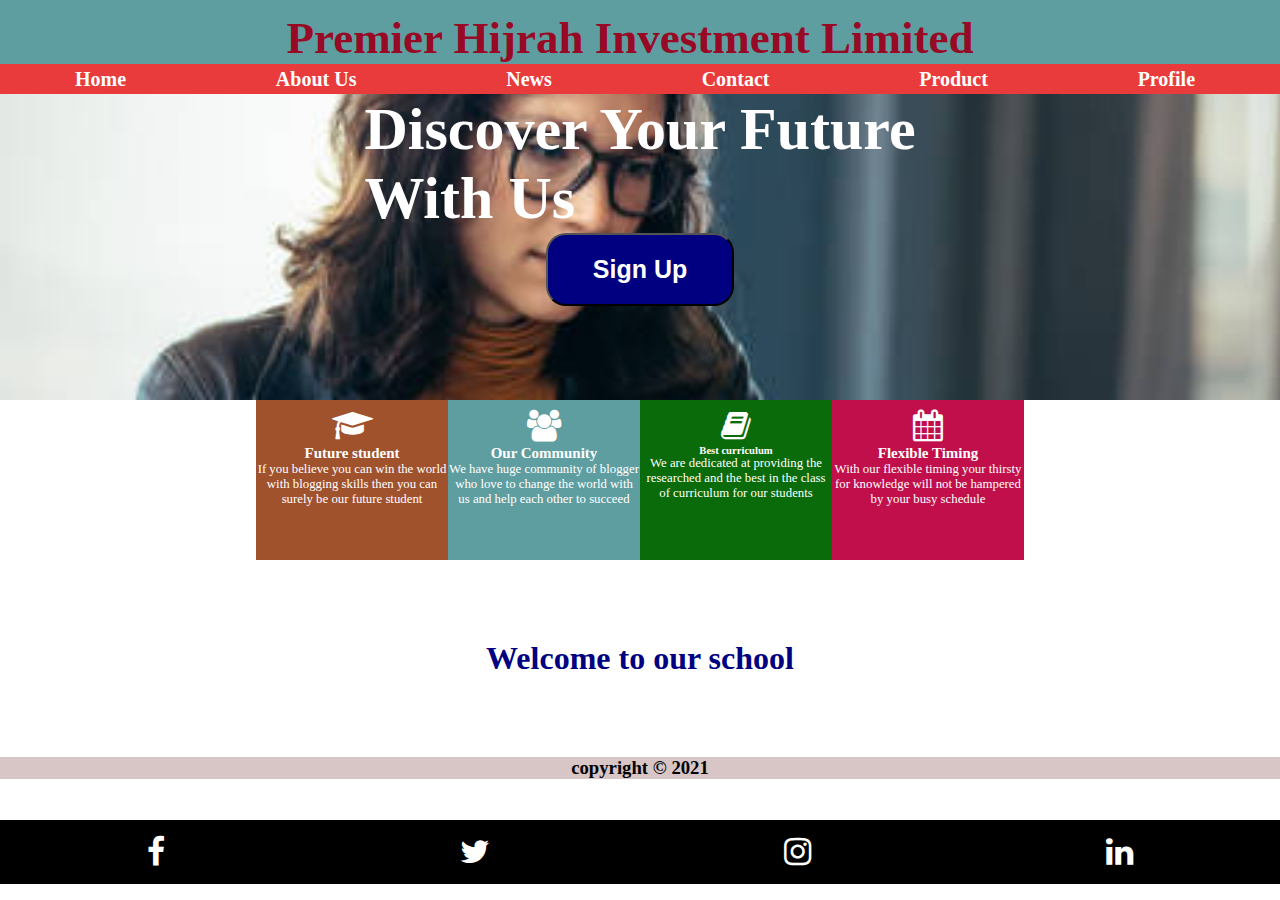
<file: lesson/index.html>
<!DOCTYPE html>
<html lang="en">
<head>
    
    <title>responsive site</title>
    <link rel="stylesheet" href="main.css">
    <link rel="stylesheet" href="font-awesome-4.7.0/css/font-awesome.min.css">
</head>
<body>
    <div class="container">
        <header class="header">
            <div class="header-1">
                
                <h2 class="h-2"> premier hijrah investment limited</h2>
            <ul class="header1a">
                <li><a href="home.html">home</a></li>
                <li><a href="aboutus.html">about us</a></li>
                <li><a href="news.html">news</a></li>
                <li><a href="contact.html">contact</a></li>
                <li><a href="product.html">product</a></li>
                <li><a href="profile.html">profile</a></li>
            </ul>
        </div>
            <div class="header-2">
                <h2 class="header2a">discover your future<br> with us</h2>
                <button type="button" class="sign-up"> <a href="signup.html"> Sign Up</a></button>
                
            </div>
            
        </header>
        <div class="main">
            <div class="mainy" >
                <div class="main-a">
                   <h5 class="main-aa"><i class="fa fa-graduation-cap" ></i></h5> 
                    <h3>Future student </h3>
                    <p>If you believe you can win the world with blogging skills then you can surely be our future student</p>
                </div>
                   <div class="main-b">
                    <h5 class="main-ba"><i class="fa fa-users" ></i>
                    </h5> 
                    <h3>Our Community</h3>
                    <p>We have huge community of blogger who love to change the world with us and help each other to succeed</p>
                </div>
               
                <div class="main-c">
                    <h5 class="main-ca"><i class="fa fa-book" ></i></h5>
                    <h5>Best curriculum</h5>
                    <p>We are dedicated at providing the researched and the best in the class of curriculum for our students</p>
                </div>
                <div class="main-d">
                   <h5 class="main-da"> <i class="fa fa-calendar"></i></h5>
                    <h3>Flexible Timing</h3>
                    <p>With our flexible timing your thirsty for knowledge will not be hampered by your busy schedule</p>
                </div>
               
            </div>
            <div class="main-f">
                <h2 class="main-fa">Welcome to our school</h2>
            </div>
          
           </div>
           <div class="footer">
               
                   <ul class="footer1">
                       <li><a href="https//www.m.facebook.com/profile.php"><i class="fa fa-facebook"></i></a></li>
                       <li><a href=""><i class="fa fa-twitter"></i></a></li>
                       <li><a href="htts://www.instangram.com/ismailoladimej"><i class="fa fa-instagram" ></i></a></li>
                       <li><a href="https//www.linkedin.com/in/oladimeji-ismail-2819401a3"><i  class="fa fa-linkedin"></i></a></li>
                   </ul>
                   <div class="footer2">
                       <h3>copyright &copy; 2021</h3>
    
                   </div>
               
           </div>
         
    
    </div>
   
</body>
</html>
</file>
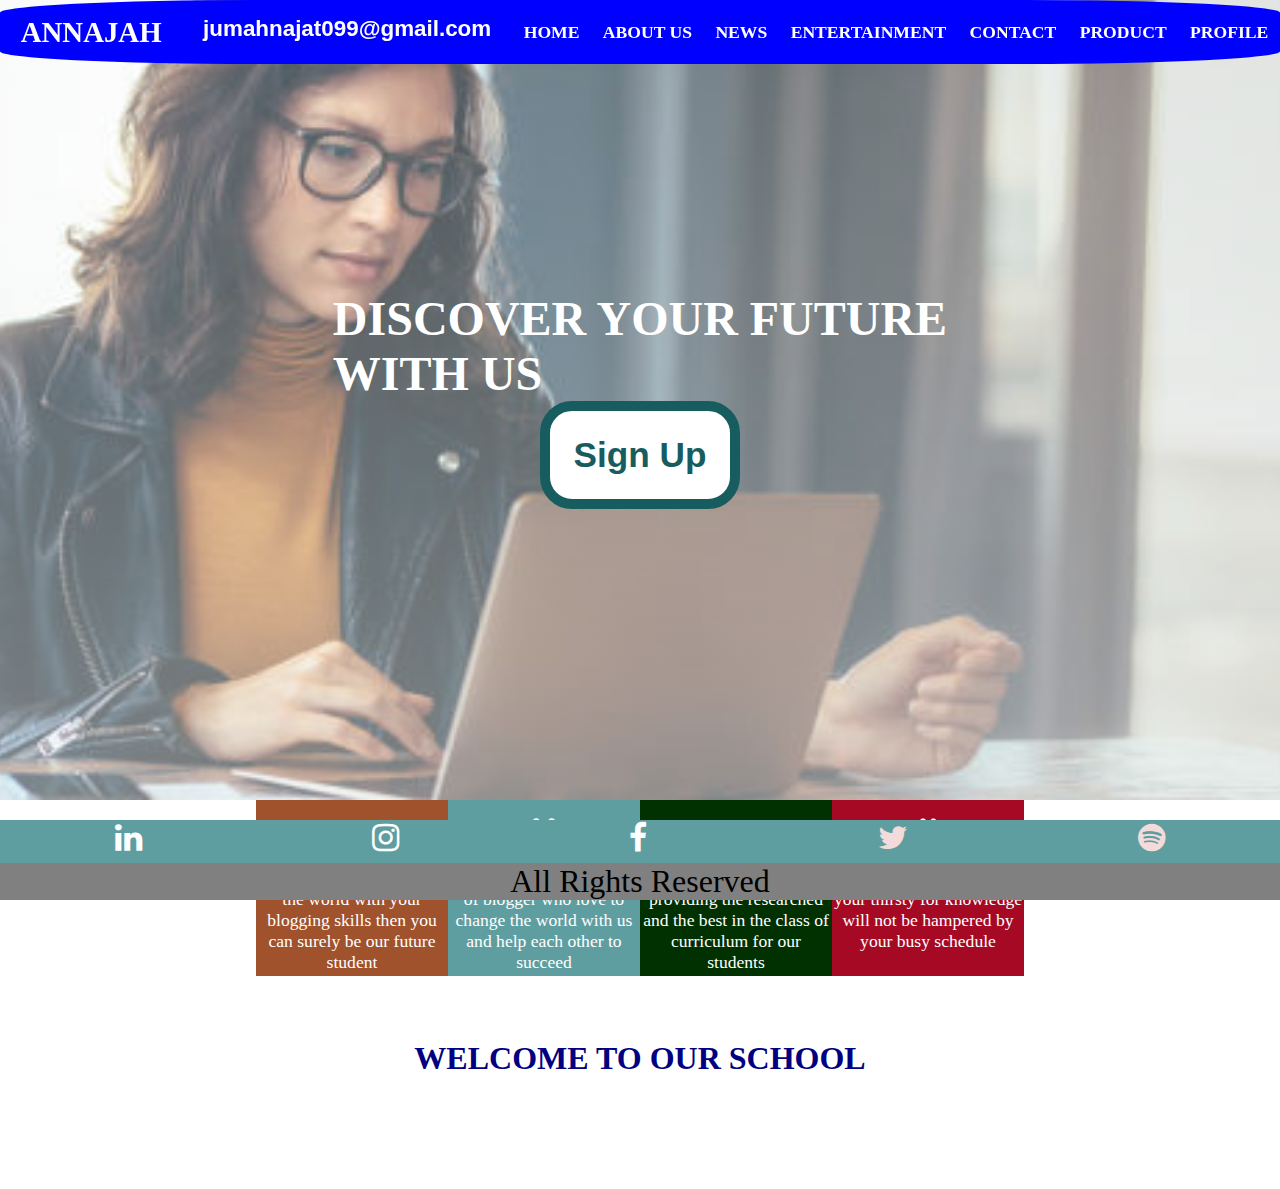
<file: home.html>
<!DOCTYPE html>
<html>
    <head> 
        <title>flex practice</title>
        <link rel="stylesheet" href="font-awesome-4.7.0/css/font-awesome.min.css">
        <link rel="stylesheet" href="home.css">
    </head>
<body>
    <div class="mybody">
    <div class="header">
    <div class="headernavbar">
        <div class="logoandmail">
            <h1 class="mylogo">ANNAJAH</h1>
            <h1 class="myemail"><a href="jumahnajat099@gmail.com">jumahnajat099@gmail.com</a></h1>
        </div>
           <ul class="menu">
                <li><a href="home.html">HOME</a></li>
                <li><a href="aboutus.html">ABOUT US</a></li>
                <li><a href="news.html">NEWS</a></li>
                <li><a href="entertainment.html">ENTERTAINMENT</a></li>
                <li><a href="contact.html">CONTACT</a></li>
                <li><a href="product.html">PRODUCT</a></li>
                <li><a href="profile.html">PROFILE</a></li>
            </ul>
        </div>
    <div class="bodycontent">
        <h1 class="content">DISCOVER YOUR FUTURE <br> WITH US</h1>
        <div class="popup">
            <button class="button1">Sign Up</button>
            <div class="mywork">
                <div class="cancel"><h3 class="dicon"><i class="fa fa-spotify"></i>Spotify</h3>
                <h3 class="closeform"><i class="fa fa-remove"></i></h3>
                </div>
                <h2 class="login">Log in to continue</h2>
            <div class="div1">
                <input type="email" placeholder="Email or Username">
                <i class="fa fa-envelope-o"></i>
            </div>
            <div class="div2">
                <input type="password" placeholder="Password" id="myinput">
                <span id="myeye" onclick="myToggleFunction()">
                    <i id="eyeopen" class="fa fa-eye"></i>
                    <i id="eyeclose" class="fa fa-eye-slash"></i>
                </span>
            </div>
            <h2 class="reset"><a href="signup.html">Reset Password</a></h2>
            <div class="toggle1">
                <h2 class="remember">Remember me</h2>
                <span id="toggleremember" onclick="myToggleFunction()">
                    <i id="ontoggle" class="fa fa-toggle-on"></i></h3>
                    <i id="offtoggle" class="fa fa-toggle-off"></i></h3>
                </span>
            </div>
            <button class="myloginbutton"><a href="aboutus.html">Log In</a></button>
            <div class="line">
                <div class="line1"></div>
                <h2 class="or">OR</h2>
                <div class="line2"></div>
            </div>
            <button class="continue"><h3 class="myfacebook"><i class="fa fa-facebook"></i></h3><a href="https://mobile.facebook.com/?_rdc=1&_rdr">Continue with Facebook</a></button>
                <div class="myaccount"><h3 class="account">Dont have an account? <h3 class="signupaccount"><a href="signup.html">SIGNUP</a></h3></h3></div>
                
            </div>

        </div>
    </div>
    
    </div><!--my header closing tag-->

    <div class="main">
        <div class="maincontent">

            <div class="future">
                <h3 class="icon1"><i class="fa fa-graduation-cap"></i></h3>
                <h3>Future Student</h3>
                <p>If you beleive you can win the world with your blogging skills then you can surely be our future student</p>
            </div>
            <div class="community">
                <h3 class="icon1"><i class="fa fa-users"></i></h3>
                <h3>Our Community</h3>
                <p>We have huge community of blogger who love to change the world with us and help each other to succeed</p>
            </div>
            <div class="curriculum">
                <h3 class="icon1"><i class="fa fa-book"></i></h3>
                <h3>Best Curriculum</h3>
                <p>We are dedicated at providing the researched and the best in the class of curriculum for our students</p>
            </div>
            <div class="timing">
                <h3 class="icon1"><i class="fa fa-calendar"></i></h3>
                <h3>Flexible Timing</h3>
                <p>With our flexible timing your thirsty for knowledge will not be hampered by your busy schedule</p>
            </div>
        </div>
     
            <div class="welcome">
            <h1 class="toschool">WELCOME TO OUR SCHOOL</h1>
            </div>
       
    
      
        
    </div><!--main closing tag-->
    <div class="myicons">
        <h3 class="icon2"><a href="https://www.linkedin.com/in/najah-jumah-518b09161"><i class="fa fa-linkedin"></i></a></h3>
        <h3 class="icon2"><a href="https://www.instagram.com/jumahnajat/"><i class="fa fa-instagram"></i></a></h3>
        <h3 class="icon2"><a href="https://mobile.facebook.com/?_rdc=1&_rdr"><i class="fa fa-facebook"></i></a></h3>
        <h3 class="icon2"><i class="fa fa-twitter"></i></h3>
        <h3 class="icon2"><i class="fa fa-spotify"></i></h3>
    </div>

    <div class="footer">
        All Rights Reserved
    </div>

    </div><!--my body closing tag-->
    <script src="home.js"></script>
</body>
</html>
</file>
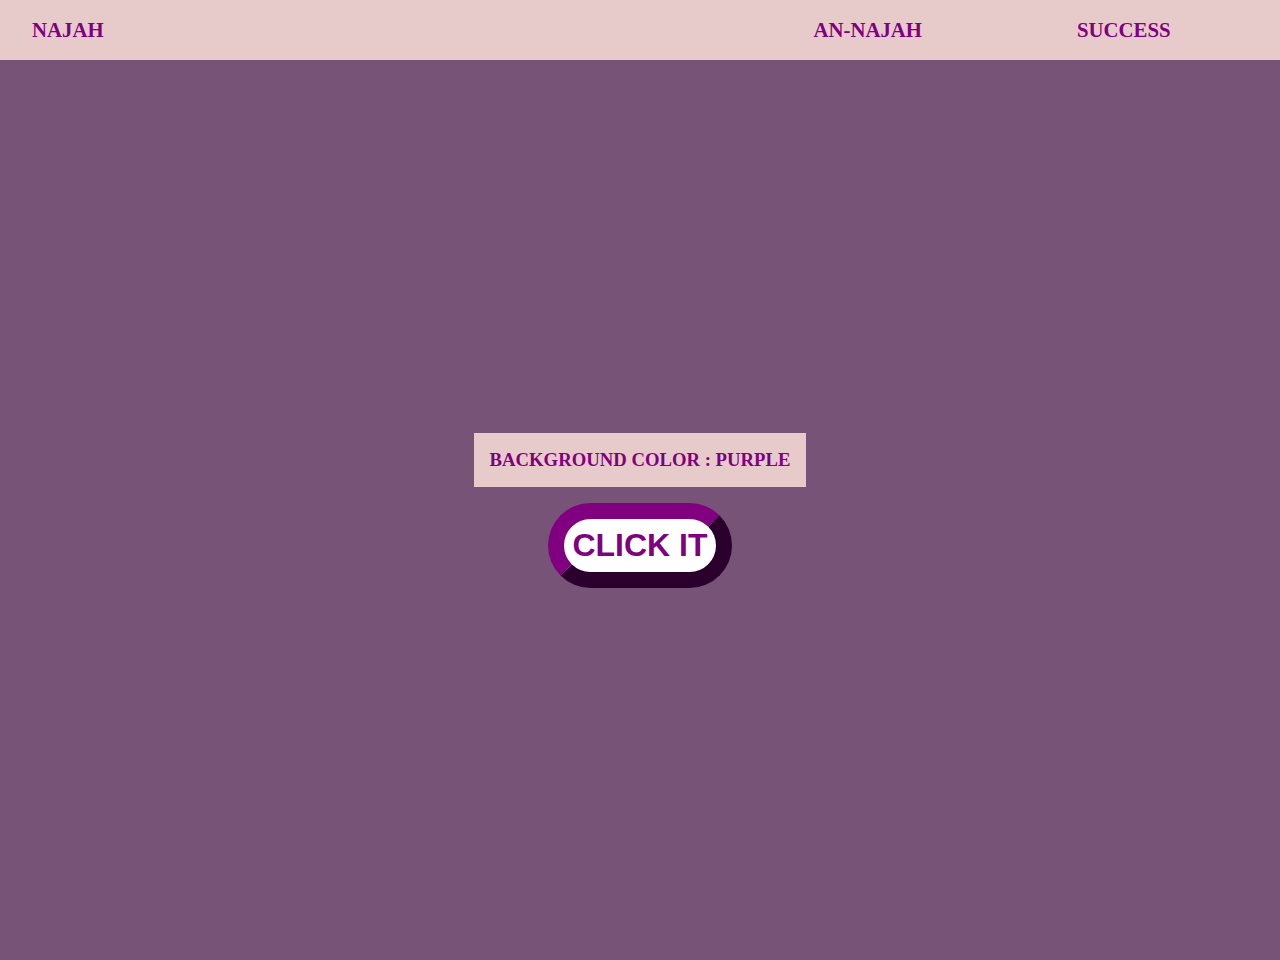
<file: news.html>
<!DOCTYPE html>
<html lang="en">
<head>
    <link rel="stylesheet" href="news.css">
    <title>Document</title>
</head>
<body>
    <nav>
        <h4 class="mine">NAJAH</h4>
        <ul>
            <li><a href="home.html">AN-NAJAH</a></li>
            <li><a href="success.html">SUCCESS</a></li>
        </ul>
    </nav>
    <main>
        <h3 class="dbackground">background Color : <span class="colour">PURPLE</span></h3>
        <button id="mybtn">CLICK IT</button>   
    </main>
    <script src="news.js"></script>
</body>
</html>
</file>
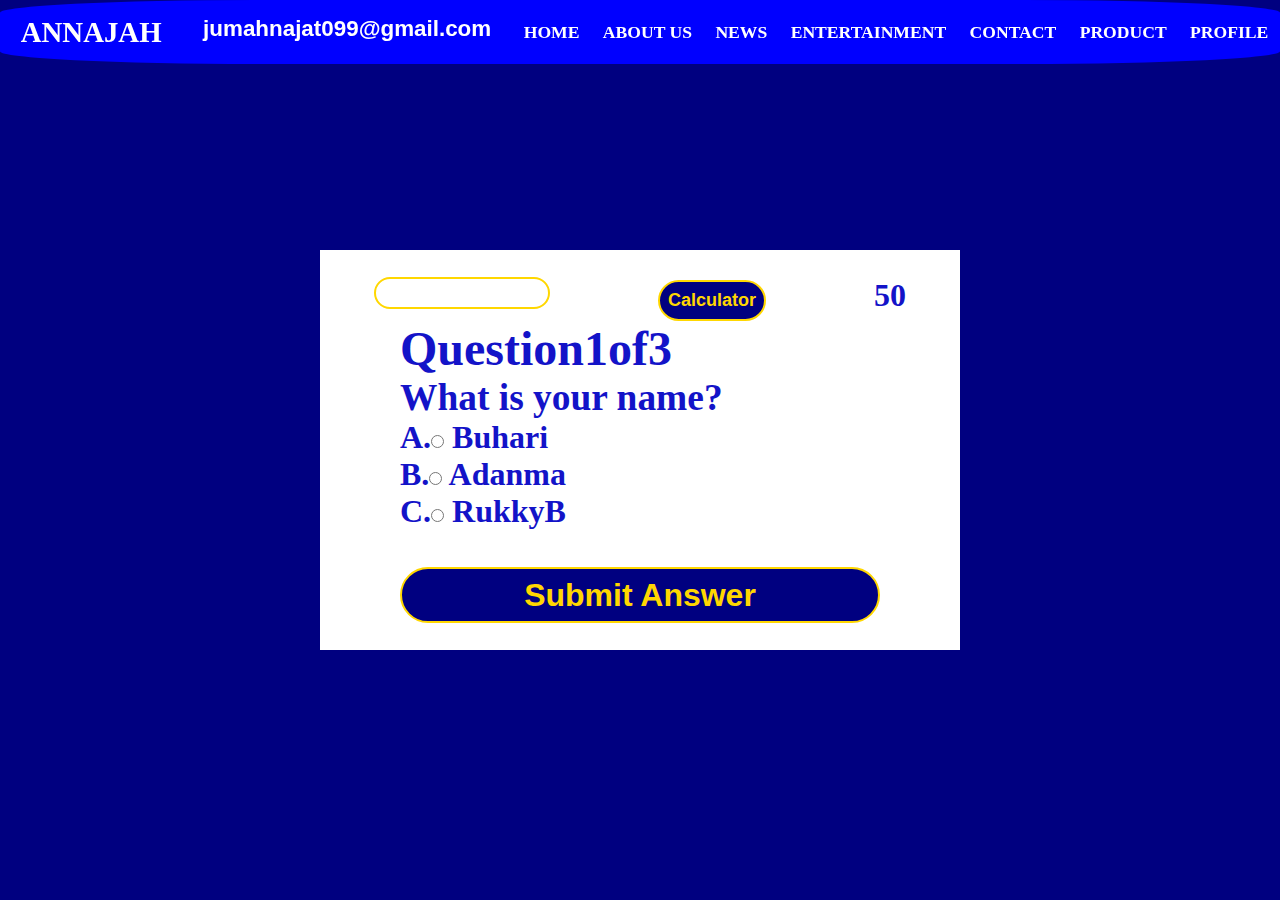
<file: product.html>
<!DOCTYPE html>
<html lang="en">
<head>
    <title>Test</title>
    <link rel="stylesheet" href="product.css">
</head>
<body>
    <div class="headernavbar">
        <div class="logoandmail">
            <h1 class="mylogo">ANNAJAH</h1>
            <h1 class="myemail"><a href="jumahnajat099@gmail.com">jumahnajat099@gmail.com</a></h1>
        </div>
           <ul class="menu">
                <li><a href="home.html">HOME</a></li>
                <li><a href="aboutus.html">ABOUT US</a></li>
                <li><a href="news.html">NEWS</a></li>
                <li><a href="entertainment.html">ENTERTAINMENT</a></li>
                <li><a href="contact.html">CONTACT</a></li>
                <li><a href="product.html">PRODUCT</a></li>
                <li><a href="profile.html">PROFILE</a></li>
            </ul>
        </div>
<div class="realbox">
    <div id="progress">
        <div id="progressbar">
            <div id="progressfull"></div>
        </div>
        <div id="popup">
            <button id="calculator">Calculator</button>
            <div id="realcalculator">
                <div id="display"><input id="display" type="number"></div>
               <div id="line">
                    <h2 id="clear">C</h2>
                    <h2 id="bracket">()</h2>
                    <h2 id="percentage">%</h2>
                    <h2 id="divide">/</h2>
                </div>
                <div id="line">
                    <h2 id="seven">7</h2>
                    <h2 id="eight">8</h2>
                    <h2 id="nine">9</h2>
                    <h2 id="multiply">x</h2>
                </div><div id="line">
                    <h2 id="four">4</h2>
                    <h2 id="five">5</h2>
                    <h2 id="six">6</h2>
                    <h2 id="subtract">-</h2>
                </div>
                <div id="line">
                    <h2 id="one">1</h2>
                    <h2 id="two">2</h2>
                    <h2 id="three">3</h2>
                    <h2 id="addition">+</h2>
                </div>
                <div id="line">
                    <h2 id="delete">DEL</h2>
                    <h2 id="zero">0</h2>
                    <h2 id="decimal">.</h2>
                    <h2 id="equals">=</h2>
                </div>
            </div>
        </div>
        <div id="timer">50</div>
    </div>
        <h2 id="questionprogress"></h2>
        <div id="exam"></div>
</div>

    <script src="product.js"></script>
</body>
</html>
</file>
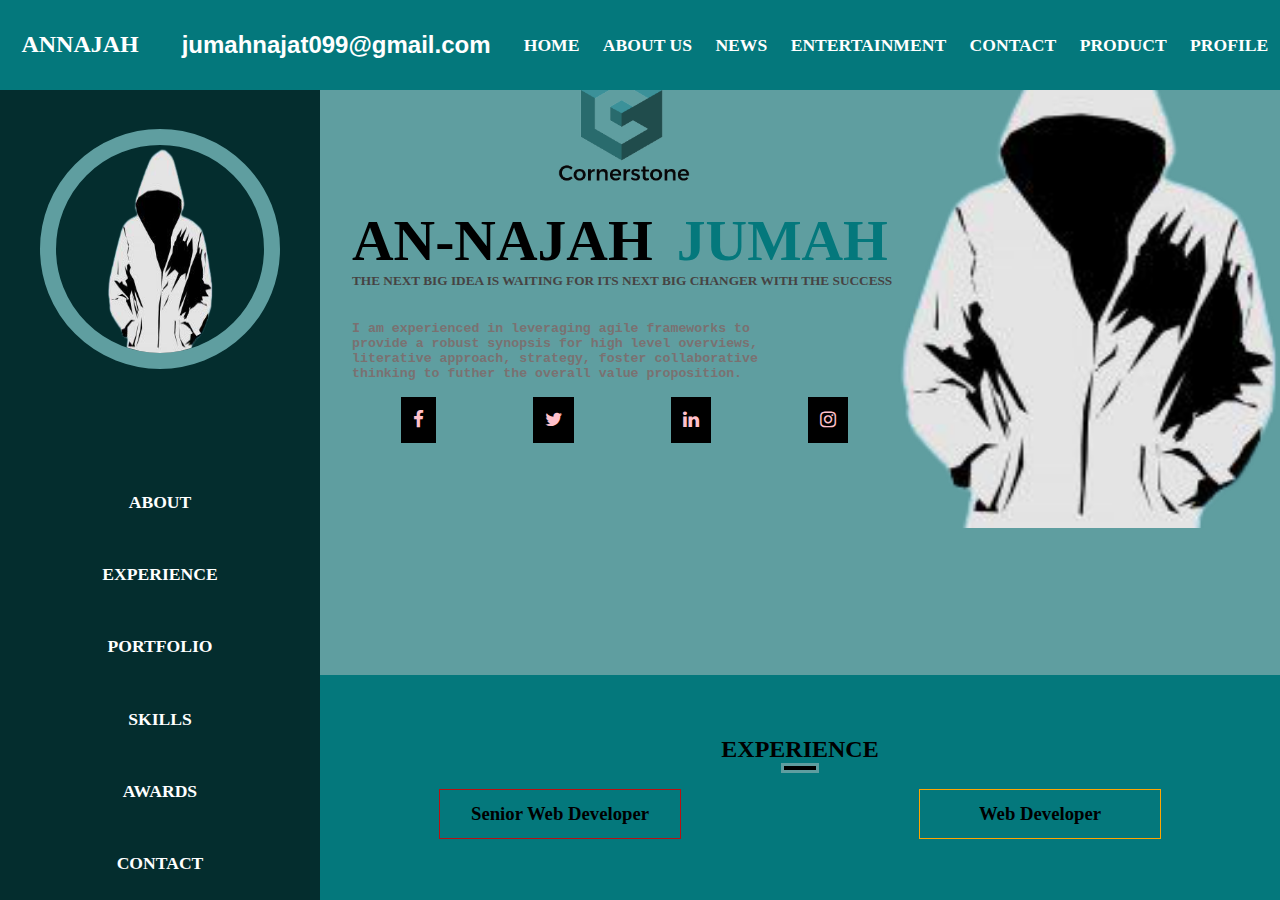
<file: profile.html>
<!DOCTYPE html>
<html lang="en">
<head>
   <title>Document</title>
   <link rel="stylesheet" href="profile.css">
   <link rel="stylesheet" href="font-awesome-4.7.0/css/font-awesome.min.css">
</head>
<body>
  <div class="mypage">
    <div class="mynavbar">
        <div class="logoandmail">
            <h1 class="mylogo">ANNAJAH</h1>
            <h1 class="myemail"><a href="jumahnajat099@gmail.com">jumahnajat099@gmail.com</a></h1>
        </div>
           <ul class="mymenu">
                <li><a href="home.html">HOME</a></li>
                <li><a href="aboutus.html">ABOUT US</a></li>
                <li><a href="news.html">NEWS</a></li>
                <li><a href="entertainment.html">ENTERTAINMENT</a></li>
                <li><a href="contact.html">CONTACT</a></li>
                <li><a href="product.html">PRODUCT</a></li>
                <li><a href="profile.html">PROFILE</a></li>
            </ul>
    </div>
    <div class="mybackground">
          <div class="mybluebackground">
                <div class="me"><img class="myimage" src="sweater-removebg-preview.png"></div>
                      <ul class="menu">
                        <li><a href="profile.html">ABOUT</a></li>
                        <li><a href="profile.html">EXPERIENCE</a></li>
                        <li><a href="profile.html">PORTFOLIO</a></li>
                        <li><a href="profile.html">SKILLS</a></li>
                        <li><a href="profile.html">AWARDS</a></li>
                        <li><a href="profile.html">CONTACT</a></li>
                    </ul>
          </div>
      <div class="myprofilenew">
        <div class="myupdiv">  
        <div class="myprofile">
              <div class="profilelogo">
                  <img class="mymainlogo" src="cornerstone_2-removebg-preview.png">
              </div>
            <div class="profilename">
                <h1 class="firstname"> AN-NAJAH</h1>
                <h1 class="surname">JUMAH</h1>
              </div>
            <div class="profilecontent">
                  <h5 class="undername">THE NEXT BIG IDEA IS WAITING FOR ITS NEXT BIG CHANGER WITH THE SUCCESS</h5>
                <h5 class="otherwords">I am experienced in leveraging agile frameworks to <br>provide a robust
                  synopsis for high level overviews, <br>literative approach, strategy, foster 
                  collaborative <br>thinking to futher the overall value proposition.
                </h5>
              </div>
            <div class="socialmedia">
                <h3 class="icon"><a href="https://mobile.facebook.com/?_rdc=1&_rdr"><i class="fa fa-facebook"></i></a></h3>
                <h3 class="icon"><a href="mytwitter"><i class="fa fa-twitter"></i></a></h3>
                <h3 class="icon"><a href="https://www.linkedin.com/in/najah-jumah-518b09161"><i class="fa fa-linkedin"></i></a></h3>
                <h3 class="icon"><a href="https://www.instagram.com/jumahnajat/"><i class="fa fa-instagram"></i></a></h3>
            </div>
          </div>
          <div class="fullpicture">
            <img class="myfullpicture" src="sweater-removebg-preview 1.png">
          </div>
        </div>
        <div class="myexperience">
            <h2 class="blackexperience">EXPERIENCE</h2>
            <div class="blueline"></div>
            <div class="twoboxes">
                <h3 class="box1">Senior Web Developer</h3>
                <h3 class="box2">Web Developer</h3>
            </div>
            
        </div>
      </div>
  </div>
</div>
</body>
</html>
</file>
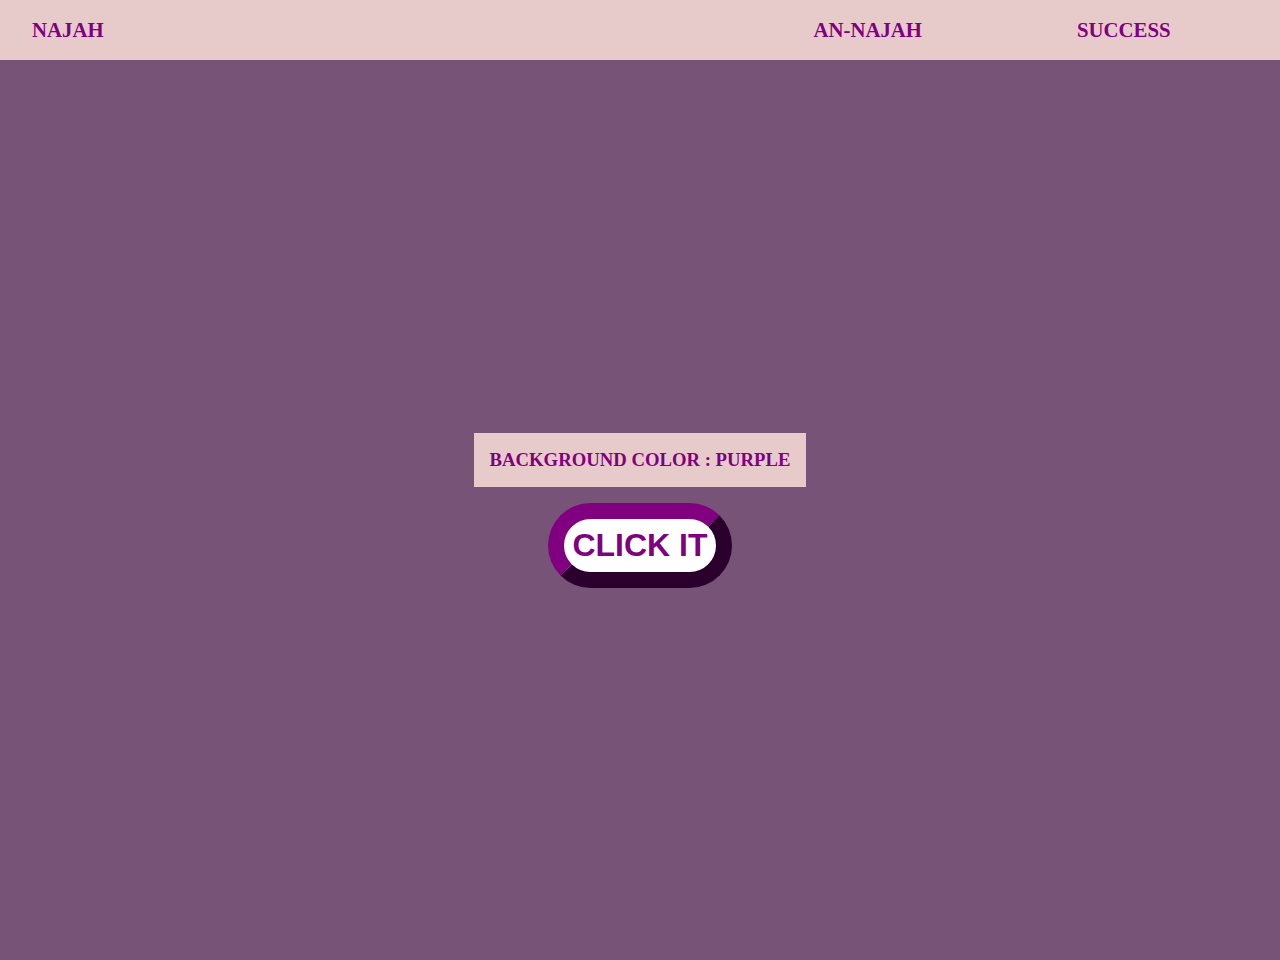
<file: success.html>
<!DOCTYPE html>
<html lang="en">
<head>
    <link rel="stylesheet" href="news.css">
    <title>Document</title>
</head>
<body>
    <nav>
        <h4 class="mine">NAJAH</h4>
        <ul>
            <li><a href="news.html">AN-NAJAH</a></li>
            <li><a href="success.html">SUCCESS</a></li>
        </ul>
    </nav>
    <main>
        <h3 class="dbackground">background Color : <span class="colour">PURPLE</span></h3>
        <button id="mybtn">CLICK IT</button>   
    </main>
    <script src="success.js"></script>
</body>
</html>
</file>
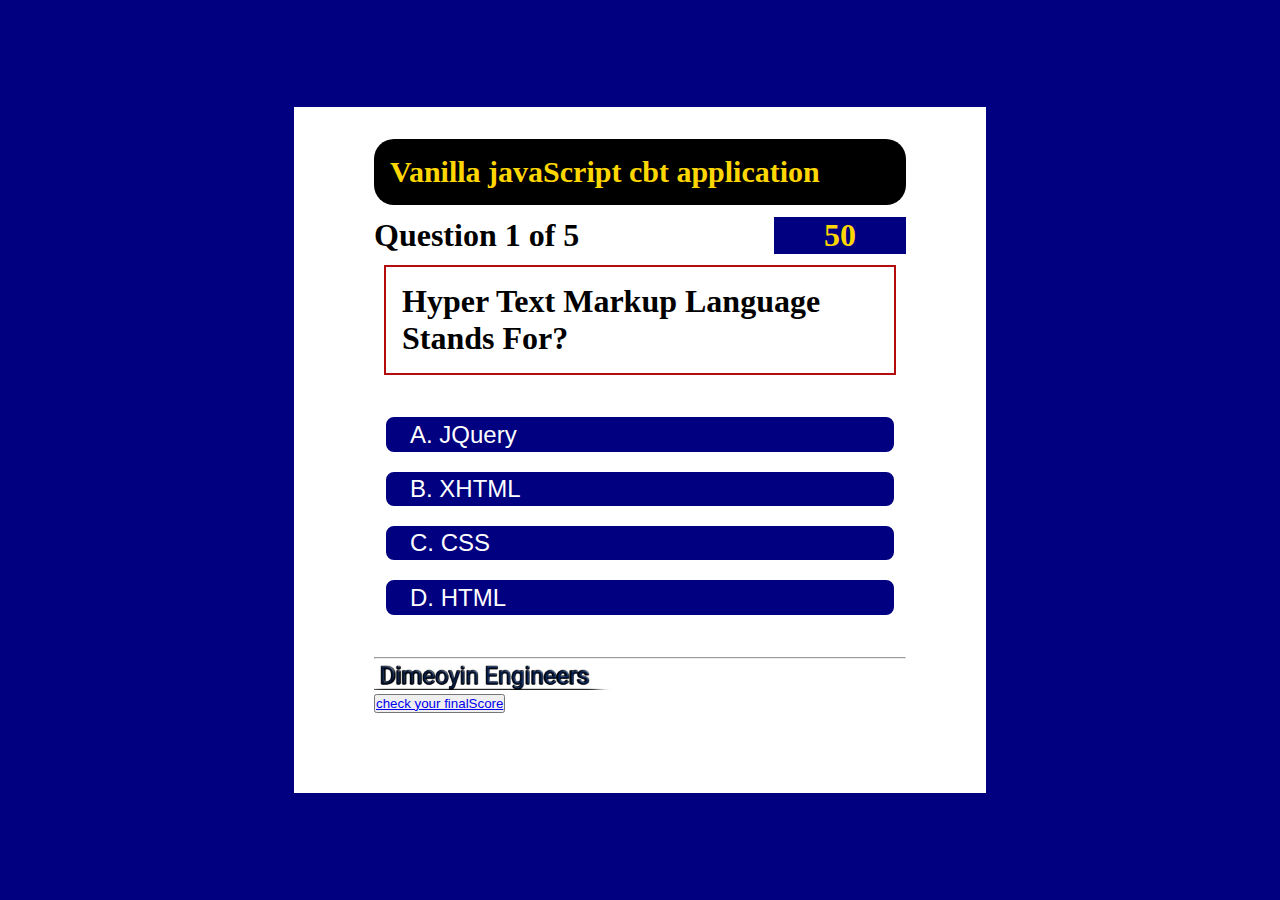
<file: cbtapp/cbt.html>
<!DOCTYPE html>
<html lang="en">
<head>
    <meta charset="UTF-8">
    <meta http-equiv="X-UA-Compatible" content="IE=edge">
    <meta name="viewport" content="width=device-width, initial-scale=1.0">
    <title>cbt application</title>
    <link rel="stylesheet" href="cbt.css">
</head>
<body>
    <div class="container">
        <div class="cbt-box">
            <div id="myCbt">
                <h1 class="v">Vanilla javaScript cbt application</h1>
                <div class="cbt-header">
                    <p id="progress">
                        Question x of y
                    </p>
                    <p id="count-down">50</p>
                </div>
                <p id="question">what is dimeoyin Engineers?</p>
                <div class="button">
                    <button class="btn" id="btn0">
                        A. <span id="choice0"></span>
                    </button>
                    <button class="btn" id="btn1">
                        B. <span id="choice1"></span>
                    </button>
                    <button class="btn" id="btn2">
                        C. <span id="choice2"></span>
                    </button>
                    <button class="btn" id="btn3">
                        D. <span id="choice3"></span>
                    </button>
                </div>
                <hr>
                <footer><img src="dimeoyin.jpg" id="image" alt=""></footer>
                <button > <a href="eventual.html">check your finalScore</a> </button>
            </div>
        </div>
    </div>

<script src="cbt.js"></script>
</body>
</html>
</file>
<file: lesson/main.css>
*{
    margin: 0;
    padding: 0;
    box-sizing: border-box;
}

.h-2{
    display: flex;
    background-color: cadetblue;
    height: 75px;
    justify-content: center;
    align-items: center;
    color: rgb(151, 9, 37);
    font-weight: bold;
    font-size: 30px;
    text-transform: capitalize;
    position:fixed ;
    width: 100vw;
    padding-right: 20px;
    
}

.header1a{
    display: flex;
    align-items: center;
    background-color: rgb(15, 15, 104);
    height: 30px;
    justify-content: space-around;
    text-transform: capitalize;
    flex-wrap: wrap;
    list-style-type: none;
    position: fixed;
    width: 100vw;
    top: 4rem;
    padding-right: 10px;
    
}

a{
    text-decoration: none;
    color:white ;
    font-weight: bold;
}

.header-2{
    background-image:url(wu1.jpg) ;
    height: 25rem;
    background-repeat: no-repeat;
    background-size: cover;
    display: flex;
    flex-direction: column;
    justify-content: center;
    align-items: center;
    background-attachment: fixed;

}
.header2a{
    color: rgb(126, 18, 18);
    font-weight: bold;
    font-size: 50px;
    text-transform: capitalize;
    display: flex;
    justify-content: center;
    align-items: center;
}

.sign-up{
  padding: 20px 45px 20px 45px;
  background-color: navy;
  border-radius: 20px;
  color: white;
  font-size: 25px;
  cursor: pointer;

}

.mainy{
    margin-left: 0 auto;
    display: flex;
    height: 15rem;
    justify-content: center;
   
    font-size: 0.8rem;
    
 
}
.main-a{
   
    padding-top: 0.5rem;
    height: 10rem;
    width: 12rem;
   color: white;
   background-color: sienna;
   text-align: center;
   
}
.main-aa{

    font-size: 2rem;
    
}

.main-b{
    padding-top: 0.5rem;
    height: 10rem;
    width: 12rem;
   color: white;
   background-color: cadetblue;
   text-align: center;
}
.main-ba{

    font-size: 2rem;
    
}

.main-c{
    padding-top: 0.5rem;
    height: 10rem;
    width: 12rem;
   color: white;
   background-color: rgb(9, 107, 9);
   text-align: center;
}
.main-ca{

    font-size: 2rem;
    
}

.main-d{
    padding-top: 0.5rem;
    height: 10rem;
    width: 12rem;
   color: white;
   background-color: rgb(192, 15, 74);
   text-align: center;
}

.main-da{

    font-size: 2rem;
    
}
.main-f{
    display: flex;
    justify-content: center;
}
.main-fa{
    font-size: 2rem;
    font-weight: bold;
    font-family: fantasy;
    color: navy;
    padding-bottom: 5rem;
}

.footer{
   
}

.footer1{
    display: flex;
    justify-content: space-around;
    background-color: black;
    align-items: center;
    height: 4rem;
    font-size: 2rem;
    position: fixed;
    bottom: 1rem;
    width: 100vw;
}
.footer2{
    background-color: rgb(216, 197, 197);
    display: flex;
    justify-content: center;
    align-items: center;
    font-weight: bold
    
    position: fixed;
    bottom: 0;
    width: 100vw;

}


/* desktop view*/
@media screen and (min-width:800px) {
  


    .h-2{
        font-size: 45px;
        display: flex;
        justify-content: center;
        align-items: center;
        height: 75px; ;
        
    }
    .header1a{
        background-color: rgb(233, 59, 59);
        font-size: 20px;
        /*color: white;*/
        
    }
    a{
     color: white;  
    }

    .header2a{
        color: white;
        font-size: 60px;
    }
    
}
</file>
<file: home.css>
*{
    margin: 0;
    padding: 0;
    box-sizing: border-box;
}
body{
    background-color:white;
}
li{
    text-decoration: none;

}
ul{
    color: white;
    font-weight: bolder;
    display: flex;
    list-style-type: none;
    font-size: 1.1rem;
    align-items: center;
    justify-content: space-around;
    width: 60vw;
}

.headernavbar{
    width: 100vw;
    display: flex;
    background-color:cadetblue;
    height: 4rem;
    position: fixed;
    flex-wrap: wrap;
    justify-content: space-around;
    align-items: center;
    transition-property: background-color, border-radius;
    transition-duration: 7s;
}
.headernavbar:hover{
    background-color: blue;
    border-radius: 20%;
}
.logoandmail{
    display: flex;
    justify-content: space-around;
    width: 40vw;
}
.mylogo{
    font-size:1.8rem;
    color: white;
}
.myemail{
    font-size: 1.4rem;
    font-family:Verdana, Geneva, Tahoma, sans-serif;
}
a{
    color: white;
    text-decoration: none;
    font-weight: bold;
}
a:hover{
    background-color: rgb(11, 51, 53);
    border: 2px solid gray;
    padding: 1rem;
}
.bodycontent{
    background:linear-gradient(rgba(255, 255, 255, 0.3),rgba(255,255,255,0.5)) ,url(wu1.jpg);
    background-position: center;
    background-repeat: no-repeat;
    background-size: cover;
    background-attachment: fixed;
    display: flex;
    flex-direction: column;
    width: 100vw;
    height: 50rem;
    justify-content: center;
    align-items: center;
    flex-wrap: wrap;
    animation: slide 60s infinite;
    
}

@keyframes slide {
    10%{
        background: url(niqobi.jpg);
        background-repeat: no-repeat;
        background-size: cover;
        background-attachment: fixed;
    }
    20%{
        background: url(mylaptop.jpg);
        background-repeat: no-repeat;
        background-size: cover;
        background-attachment: fixed;
    }
    
    30%{
        background: url(solidbackground.jfif);
        background-repeat: no-repeat;
        background-size: cover;
        background-attachment: fixed;
    }
    
    40%{
        background: url(milestoneimage2.png);
        background-repeat: no-repeat;
        background-size: cover;
        background-attachment: fixed;
    }
    50%{
        background: url(brownniqobi.jpg);
        background-repeat: no-repeat;
        background-size: cover;
        background-attachment: fixed;
    }
    60%{
        background: url(cornerstonelogo.png);
        background-repeat: no-repeat;
        background-size: cover;
        background-attachment: fixed;
    }
    70%{
        background: url(logo-icon-design-letter-creative-r-standard-08d0031a7f91673719811f25c503e395.png);
        background-repeat: no-repeat;
        background-size: cover;
        background-attachment: fixed;
    }
    80%{
        background: url(brighterimage.webp);
        background-repeat: no-repeat;
        background-size: cover;
        background-attachment: fixed;
    }
    90%{
        background: url(Milestone-logo1.jpg);
        background-repeat: no-repeat;
        background-size: cover;
        background-attachment: fixed;
    }
    100%{
        background: url(cornerstone2.png);
        background-repeat: no-repeat;
        background-size: cover;
        background-attachment: fixed;
    }
    
}
.content{
    color: white;
    font-size: 3rem;
    animation: discover 1s infinite;
}
@keyframes discover {
    10%{color: coral;}
    20%{color: red;}
    30%{color: plum;}
    40%{color: pink;}
    50%{color:palegreen}
    60%{color: palegoldenrod;}
    70%{color: orange;}
}
.button1{
    background-color: white;
    border-radius: 2rem;
    font-size: 2.2rem;
    font-weight: bold;
    padding: 1.5rem;
    border: 10px solid rgb(23, 93, 95);
    color: rgb(23, 93, 95);
}
.button2{
    background-color: white;
    border-radius: 2rem;
    font-size: 2.2rem;
    font-weight: bold;
    padding: 1.5rem;
    border: 10px solid rgb(23, 93, 95);
    color: rgb(23, 93, 95);
}
.maincontent{
    display: flex;
    font-size: 1.1rem;
    height: 15rem;
    justify-content: center;
}
.future{
    background-color: sienna;
    height: 11rem;
    width: 12rem;
    padding-top: 1.1rem;
    color: white;
    text-align: center;
}
.community{
    background-color: cadetblue;
    height: 11rem;
    width: 12rem;
    padding-top: 1.1rem;
    color: white;
    text-align: center;
}
.curriculum{
    background-color: rgb(1, 49, 1);
    height: 11rem;
    width: 12rem;
    padding-top: 1.1rem;
    color: white;
    text-align: center;
}
.timing{
    background-color: rgb(165, 9, 35);
    height: 11rem;
    width: 12rem;
    padding-top: 1.1rem;
    color: white;
    text-align: center;
}
.welcome{
    display: flex;
    justify-content: center;
    margin-bottom: 4rem;
    
}
.toschool{
    color: navy;
    font-weight: bold;
    font-family: fantasy;
    padding-bottom: 3rem;
    font-size: 2rem;
}
.footer{
    background-color: gray;
    justify-content: center;
    position: fixed;
    font-size: 2rem;
    display: flex;
    width: 100vw;
    bottom: 0;
}
.icon1{
    font-size: 1.5rem;
}
.myicons{
   display: flex;
    color: rgb(243, 219, 219);
    justify-content: center;
    background-color: cadetblue;
    justify-content: space-around;
    margin-bottom: rem;
    height: 3rem;
    position: fixed;
    bottom: 2rem;
    width: 100%;
}
.icon2{
    font-size: 2rem;

}
.mywork{
    opacity: 0;
    display: flex;
    position: fixed;
    top: 4.5rem;
    right: 30px;
    display: flex;
    flex-direction: column;
    align-items: center;
    border-radius: 3%;
    justify-content: space-around;
    height: 30rem;
    width: 25rem;
}
.mywork.show{
    opacity: 1;
}

.dicon{
    font-size: 2rem;
    font-family:serif;
    color: rgb(15, 132, 136);
}
.closeform{
    font-size: 2rem;
    font-family:serif;
    color: red;
    margin-left: 4rem;
}
.cancel{
    width: 80%;
    display: flex;
    margin-left: 12rem;
}
.login{
    color: rgb(15, 132, 136);
}
input{
    border: none;
    outline: none;
    background-color: rgb(15, 132, 136);;
    width: 18rem;
    height: 2rem;
    cursor: pointer;
}
#eyeopen{
    display: none;
}
.div1{    
    width: 20rem;
    height: 2.5rem;
    border:3px solid rgb(15, 132, 136);;
    background-color: rgb(15, 132, 136);;
    color: white;

}
::placeholder {
    color: white;
    opacity: 1;
}
.div2{    
     width: 20rem;
    height: 2rem;
    border:3px solid rgb(15, 132, 136);
    background-color: rgb(15, 132, 136);;
    color: white;  
    display: flex;
    align-items: center;
}
.reset{
    font-family: 'Gill Sans', 'Gill Sans MT', Calibri, 'Trebuchet MS', sans-serif;
    color: rgb(15, 132, 136);
    display: flex;
    width: 80%;
    
}
.reset a{
    color: rgb(15, 132, 136);
    text-decoration: underline;
}
.reset a:hover{
    background: linear-gradient(rgba(255,255,255,0.9), rgba(255,255,255,0.5));
    border: 1px solid rgb(15, 132, 136);
    padding: 0.5rem;
}
.remember{
    font-family:Arial, Helvetica, sans-serif;
}
.toggle1{
    display: flex;
    width: 80%;
    justify-content: space-between;
    color: rgb(15, 132, 136);
    
}
#toggleremember{
    font-size: 1.6rem;
    color:darkmagenta;
}
#ontoggle{
    display: none;
}
.myloginbutton{
    background: linear-gradient(rgba(255,255,255,0.9), rgba(255,255,255,0.5));
    padding: 10px;
    width: 22rem;
    height: 3rem;
    color: black;
    border-radius: 5rem;
    border: 3px solid rgb(15, 132, 136);;
    display: flex;
    justify-content: center;
    align-items: center;
    font-size: 1.5rem;
    font-weight: bolder;
    text-transform: uppercase;
}
.myloginbutton a{
    color: black;
    text-decoration: none;
}
.myloginbutton a:hover{
    background: linear-gradient(rgba(255,255,255,0.9), rgba(255,0,255,0.5));
    border: 1px solid gray;
    padding: 0.5rem;
}
.line{
    color: rgb(15, 132, 136);
    font-family: 'Lucida Sans', 'Lucida Sans Regular', 'Lucida Grande', 'Lucida Sans Unicode', Geneva, Verdana, sans-serif;
    font-size: small;
    display: flex;
    width: 80%;
    justify-content: space-between;
    align-items: center;
}
.line1{
    height: 1px;
    width: 10rem;
    background-color: rgb(15, 132, 136);
}
.line2{
    height: 1px;
    width: 10rem;
    background-color: rgb(15, 132, 136);
}
.continue{
    background-color:rgb(15, 132, 136);
    padding: 10px;
    width: 22rem;
    height: 2.5rem;
    border-radius: 5rem;
    display: flex;
    justify-content: space-around;
    align-items: center;
    font-size: 1rem;
    font-weight: bolder;
}
.continue a{
    color: white;
    text-decoration: none;
}
.continue a:hover{
    background: linear-gradient(rgba(255,255,255,0.9), rgba(255,255,255,0.5));
    border: 1px solid gray;
    padding: 0.5rem;
}
.myfacebook{
    color: white;
    background-color: blue;
    border-radius: 50%;
    width: 2rem;
    height: 2rem;
    display: flex;
    justify-content: center;
    align-items: center;
}
.account{
    color: rgb(15, 132, 136);

}
.myaccount{
    display: flex;
}
.signupaccount a{
    color:rgb(15, 132, 136);
    text-decoration: underline;
}
.signupaccount a:hover{
    background: linear-gradient(rgba(255,255,255,0.9), rgba(255,255,255,0.5));
    border: 1px solid gray;
    padding: 0.5rem;
}
form{
    height: 100%;
    width: 30rem;
    background-color: black;
    display: flex;
    flex-direction: column;
    align-items: center;
    border-radius: 3%;
    justify-content: space-around;
}

/*smaller media screen*/
@media screen and (min-width:570px) {
    
 
    
}
</file>
<file: news.css>
*{
    margin: 0;
    padding: 0;
    box-sizing: border-box;
}
body{
    background-color: rgb(119, 83, 119);
}
nav{
    display: flex;
    height: 60px;
    background-color:rgb(231, 203, 203);
    justify-content: space-around;
    align-items: center;
    width: 100vw;
    font-size: 1.3rem;
    color: purple;
}
ul{
    display: flex;
    width: 40vw;
    justify-content: space-around;
    list-style-type: none;
    font-weight:bolder;
}
.mine{
    display: flex;
    width: 50vw;
}
a{
    text-decoration: none;
    color: purple;
}
main{
    display: flex;
    justify-content: center;
    align-items: center;
    height: 100vh;
    flex-direction: column;
}
.dbackground{
    background-color: rgb(231, 203, 203);
    color: purple;
    text-transform: uppercase;
    padding: 1rem;
    font-weight: bolder;

}
#mybtn{
    margin-top: 1rem;
    padding: 0.5rem;
    background-color: white;
    color: purple;
    font-weight: bolder;
    font-size: 2rem;
    border-radius: 3rem;
    border-color: purple;
    border-width: 1rem;
}
</file>
<file: product.css>
*{
    margin: 0;
    padding: 0;
    box-sizing: border-box;
}
body{
    background-color: navy;
    height: 100vh;
    width: 100vw;
    display: flex;
    flex-direction: column;
    justify-content: center;
    align-items: center;
}
li{
    text-decoration: none;

}
ul{
    color: white;
    font-weight: bolder;
    display: flex;
    list-style-type: none;
    font-size: 1.1rem;
    align-items: center;
    justify-content: space-around;
    width: 60vw;
}

.headernavbar{
    width: 100vw;
    display: flex;
    background-color:cadetblue;
    height: 4rem;
    position: fixed;
    flex-wrap: wrap;
    justify-content: space-around;
    align-items: center;
    transition-property: background-color, border-radius;
    transition-duration: 7s;
    position: fixed;
    top: 0;
}
.headernavbar:hover{
    background-color: blue;
    border-radius: 20%;
}
.logoandmail{
    display: flex;
    justify-content: space-around;
    width: 40vw;
}
.mylogo{
    font-size:1.8rem;
    color: white;
}
.myemail{
    font-size: 1.4rem;
    font-family:Verdana, Geneva, Tahoma, sans-serif;
}
a{
    color: white;
    text-decoration: none;
    font-weight: bold;
}
a:hover{
    background-color: rgb(11, 51, 53);
    border: 2px solid gray;
    padding: 1rem;
}
.realbox{
    height: 25rem;
    width: 40rem;
    background-color: white;
    display: flex;
    justify-content: center;
    color: rgb(19, 19, 200);;
    font-size:xx-large;
    font-weight: bolder;
    flex-direction: column;
    
}
#progress{
    display:flex;
    justify-content: space-around;
}
#progressbar{
    height: 2rem;
    width: 11rem;
    border: 2px solid gold;
    border-radius: 20rem;
    overflow: hidden;
}
#progressfull{
    height: 100%;
    width: 0;
    background-color: rgb(19, 19, 200);
}
#exam{
    color: rgb(19, 19, 200);
    margin-left: 5rem;
}
#questionprogress{
    font-size: 3rem;
    margin-left: 5rem;
}
#mybutton{
    height: 3.5rem;
    width: 30rem;
    /*: 15px 15rem 15px 15rem;*/
    border-radius: 10rem;
    border: 2px solid gold;
    background-color: navy;
    color: gold;
    font-size: 2rem;
    font-weight: bold;
}
#calculator{
    padding: 0.5rem;
    font-size:large;
    font-weight: bolder;
    border: 0.15rem solid gold;
    background-color: navy;
    color:gold;
    border-radius: 5rem;
}
#realcalculator{
    display: flex;
    flex-direction: column;
    height: 25rem;
    width: 20rem;
    background-color: blanchedalmond;
    color: blue;
    justify-content: space-around;
    align-items: center;
    font-size:large;
    position: fixed;
    top: 7rem;
    right: 0;
    opacity: 0;
}
#realcalculator.show{
    opacity: 1;
}
#line{
    display: flex;
    justify-content: space-around;
    align-items: center;
    height: 100%;
    width: 100%;
}
#delete{
    font-size: medium;
}
/*#myinput{
    width: 100%;
    height: 2.5rem;
    border:3px solid rgb(15, 132, 136);;
    background-color: rgb(15, 132, 136);;
    color: white;
}*/
#display{
    border: none;
    outline: none;
    background-color: rgb(15, 132, 136);;
    width: 20rem;
    height: 2rem;
    cursor:text;
}
</file>
<file: profile.css>
*{
    margin: 0;
    padding: 0;
}
.mynavbar{
    background-color: rgb(4, 120, 124);
    height: 10vh;
    display: flex;
    position: fixed;
    flex-wrap: wrap;
    justify-content: space-around;
    align-items: center;
    width: 100vw;
}
.mylogo{
    font-size:x-large;
    color: white;
}
.myemail{
    font-size: x-large;
    font-family:Verdana, Geneva, Tahoma, sans-serif;
}
.logoandmail{
    display: flex;
    justify-content: space-around;
    width: 40vw;
}
.mymenu{
    color: white;
    font-weight: bolder;
    display: flex;
    list-style-type: none;
    font-size: 1.1rem;
    align-items: center;
    justify-content: space-around;
    width: 60vw;
}
.mybackground{
    height: 90vh;
    width: 100vw;
    display: flex;
}
.mybluebackground{
    display: flex;
    flex-direction: column;
    height: 100vh;
    width: 25vw;
    align-items: center;
}
.mybluebackground:hover{
    background-color: cadetblue;
}
.myprofilenew{
    height: 100vh;
    width: 75vw;
    display: flex;
    flex-direction: column;
}
.myupdiv{
    height: 75vh;
    display: flex;
    background-color: cadetblue;
}
.myprofile{
    display: flex;
    flex-direction: column;
    width: 70vw;
    margin-left: 2rem;
}
.fullpicture{
    display: flex;
    flex-wrap: wrap;
}
.myfullpicture{
    height: 33rem;
    width: 30vw;
    display: flex;
    flex-wrap: wrap;
}
.myimage{
    height: 13rem;
    width: 13rem;
    border-radius: 50%;
    border: 1rem solid cadetblue;
}
.me{
    height: 50%;
    justify-content: center;
    display: flex;
    align-items: center;
    margin-top: 2rem;
    background-color: rgb(4, 45, 46);
    width: 100%;
    transition-property: background-color, border-radius;
    transition-duration: 5s;
}
.me:hover{
    background-color: white;
    border-radius: 50%;
}
.menu{
    font-family:Cambria, Cochin, Georgia, Times, 'Times New Roman', serif;
    font-weight: bolder;
    font-size: 1.1rem;
    display: flex;
    flex-direction: column;
    justify-content: space-around;
    height: 50%;
    background-color: rgb(4, 45, 46);
    width: 100%;
    align-items: center;
    transition-property: background-color, border-radius;
    transition-duration: 10s;
}
.menu:hover{
    background-color: orange;
    border-radius: 50%;
}
a{
    color: white;
    text-decoration: none;
}
a:hover{
    background-color: cadetblue;
    border: 2px solid gray;
    padding: 1rem;
}
li{
    list-style-type: none;
}
.profilename{
    display: flex;
    font-size:1.8rem;
}
.surname{
    margin-left: 1.5rem;
    color: rgb(4, 120, 124);
}
.mymainlogo{
    height: 10rem;
    width: 10rem;
    margin-top: 3rem;
}
.profilelogo{
   justify-content: center;
   display: flex;
}
.myexperience{
    height: 25vh;
    background-color: rgb(4, 120, 124);
    display: flex;
    flex-direction: column;
    justify-content: center;
    align-items: center;
    width: 100%;
}
.undername{
    font-family:'Times New Roman', Times, serif;
    color: rgb(70, 67, 67);
    font-weight: bolder;
}
.otherwords{
    margin-top: 2rem;
    font-family:'Courier New', Courier, monospace;
    color: rgb(122, 113, 113);
}
.socialmedia{
    display: flex;
    justify-content: space-around;
    margin-top: 1rem;
    
}
.icon{
    border: 12px solid black;
    background-color:black;
    display: flex;
    justify-content: center;
    align-items: center;
}
.socialmedia a{
    color: pink;
}
.icon a:hover{
    background-color: cadetblue;
    border: 4px solid gray;
    padding: 10px;
}
.blueline{
    background-color: black;
    border: 0.2rem solid cadetblue;
    display: flex;
    width: 2rem;
    height: 0.2rem;
}
.blackexperience{
    font-family:serif;
    font-weight: bolder;
}
.twoboxes{
    display: flex;
    width: 100%;
    justify-content: space-around;
    align-items: center;
    margin-top: 1rem;
}
.box1{
    border: 0.12rem solid rgb(184, 17, 17);
    height: 3rem;
    width: 15rem;
    display: flex;
    justify-content: center;
    align-items: center;
}
.box2{
    border: 0.12rem solid orange;
    height: 3rem;
    width: 15rem;
    display: flex;
    justify-content: center;
    align-items: center;
}
</file>
<file: cbtapp/cbt.css>
*{
    margin: 0;
    padding: 0;
    box-sizing: border-box;
}
body{
    background:navy;
}

.container{
    max-width: 1000px;
    margin: 0 auto;
    padding: 0 2.5rem;
    display: flex;
    justify-content: center;
    align-items: center;
    height: 100vh;
}
.cbt-box{
    width: 700px;
    margin: 0 auto;
    background: white;
    padding: 2rem 5rem 5rem 5rem;
    border: 4px solid navy;
}

#image{
    width: 250px;
    
}
.v{
    background:black;
    color: gold;
    padding: 1rem;
    margin-bottom: 1rem;
    font-size: 30px;
    font-weight: 900;
    border-radius: 20px;
}
.cbt-header{
    display: flex;
    justify-content: space-between;
    align-items: center;
    height:20px;
    margin-bottom: 20px;
    margin-top:20px ;
}
#progress{
    font-size: 2rem;
    font-weight: 900;

}

#count-down{
    font-size: 2rem;
    font-weight: 900;
    background: navy;
    color: gold;
    
    padding:  0 50px 0 50px;

}

#question{
    margin: 10px;
    border: 2px solid rgb(180, 11, 11);
    padding: 1rem;
    font-size: 2rem;
    color: black;
    font-weight: 900;
}
.button{
    margin: 2rem 10px 2rem 10px;

}
.btn{
    background: navy;
    text-align: left;
    margin: 0.5rem 0;
    padding: 0.2rem 1.5rem 0.2rem 1.5rem;
    border: 2px solid white;
    color: white;
    font-size: 1.5rem;
    width: 100%;
    border-radius: 10px;
}
.btn:hover{
    background: maroon;
    cursor: pointer;
    color:black;
}

.btn:active{
    background: rgb(151, 235, 151);
    color:grey;
}

#score{
    background:navy;
    color: white;
    font-size: 2.5rem;
    margin-bottom: 3rem;
    text-align: center;
    border-radius: 30px;
}
.cbt-repeat{
    text-align: center;
    margin: 0 auto;
}

.cbt-repeat a{
    background: navy;
    color: white;
    text-align: center;
    font-size: 2rem;
    padding: 1.3rem .3rem 1.3rem .3rem;
    transition: all .3s;
    margin-top: 2rem;
}

.cbt-repeat a:hover{
    background: rgb(47, 255, 47);
}
.end{
    color: navy;
    font-size: 3rem;
    font-weight: 900;
    height: 30px;
    display: flex;
    justify-content: center;
    align-items: center;
    margin-bottom: 30px;
}
</file>
